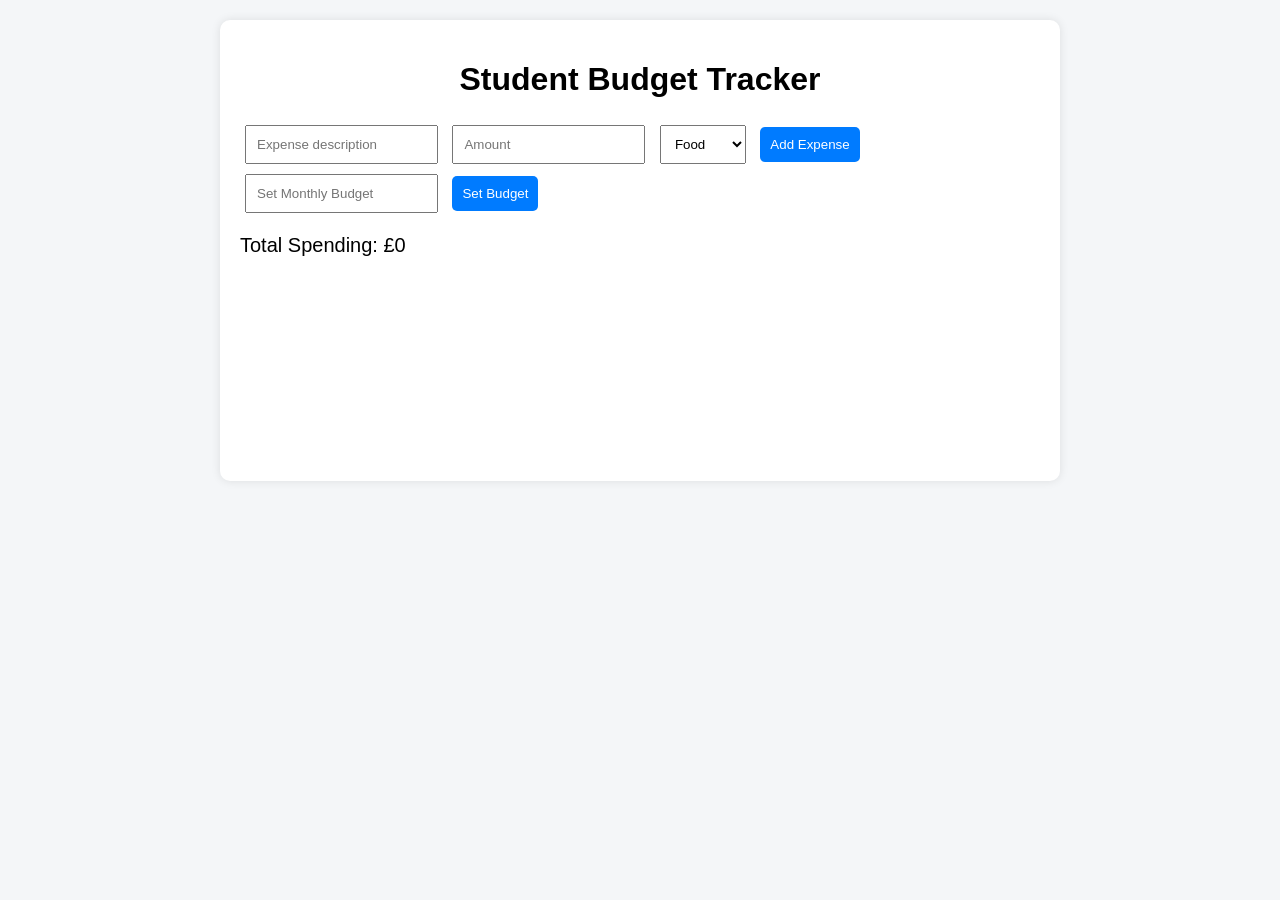
<file: student_budget_tracker.html>
<!-- =========================
STUDENT BUDGET TRACKER
Open this file in VS Code and run with Live Server
Files included in ONE for simplicity: HTML + CSS + JS
You can split into separate files later if you want
========================= -->

<!DOCTYPE html>
<html lang="en">
<head>
  <meta charset="UTF-8">
  <title>Student Budget Tracker</title>

  <!-- =========================
  CSS SECTION - STYLE YOUR APP HERE
  ========================= -->
  <style>
    body {
      font-family: Arial, sans-serif;
      background: #f4f6f8;
      margin: 0;
      padding: 20px;
    }

    h1 {
      text-align: center;
    }

    .container {
      max-width: 800px;
      margin: auto;
      background: white;
      padding: 20px;
      border-radius: 10px;
      box-shadow: 0 0 10px rgba(0,0,0,0.1);
    }

    input, select, button {
      padding: 10px;
      margin: 5px;
    }

    button {
      cursor: pointer;
      background: #007bff;
      color: white;
      border: none;
      border-radius: 5px;
    }

    ul {
      list-style: none;
      padding: 0;
    }

    li {
      padding: 10px;
      margin: 5px 0;
      background: #eee;
      display: flex;
      justify-content: space-between;
      border-radius: 5px;
    }

    .total {
      font-size: 20px;
      margin-top: 10px;
    }

    .warning {
      color: red;
      font-weight: bold;
    }
  </style>
</head>

<body>
  <div class="container">
    <h1>Student Budget Tracker</h1>

    <!-- =========================
    INPUT SECTION
    Modify inputs here (add new fields if needed)
    ========================= -->

    <input type="text" id="description" placeholder="Expense description">
    <input type="number" id="amount" placeholder="Amount">

    <!-- Category dropdown -->
    <select id="category">
      <option value="Food">Food</option>
      <option value="Travel">Travel</option>
      <option value="Bills">Bills</option>
      <option value="Leisure">Leisure</option>
    </select>

    <button onclick="addExpense()">Add Expense</button>

    <!-- =========================
    BUDGET LIMIT SECTION
    ========================= -->
    <div>
      <input type="number" id="budgetLimit" placeholder="Set Monthly Budget">
      <button onclick="setBudget()">Set Budget</button>
    </div>

    <!-- =========================
    EXPENSE LIST DISPLAY
    ========================= -->
    <ul id="expenseList"></ul>

    <!-- TOTAL DISPLAY -->
    <div class="total">
      Total Spending: £<span id="total">0</span>
    </div>

    <!-- WARNING MESSAGE -->
    <div id="warning" class="warning"></div>

    <!-- =========================
    SIMPLE CHART (BASIC VISUAL)
    ========================= -->
    <canvas id="chart" width="400" height="200"></canvas>

  </div>

  <!-- =========================
  JAVASCRIPT SECTION
  Modify logic and features here
  ========================= -->

  <script>
    let expenses = []; // Stores all expenses
    let total = 0; // Running total
    let budget = 0; // Monthly budget

    // =========================
    // ADD EXPENSE FUNCTION
    // Modify this to change how expenses are added
    // =========================
    function addExpense() {
      const desc = document.getElementById("description").value;
      const amount = parseFloat(document.getElementById("amount").value);
      const category = document.getElementById("category").value;

      if (!desc || isNaN(amount)) {
        alert("Please enter valid details");
        return;
      }

      const expense = { desc, amount, category };
      expenses.push(expense);

      total += amount;

      displayExpenses();
      updateTotal();
      updateChart();

      // Clear inputs
      document.getElementById("description").value = "";
      document.getElementById("amount").value = "";
    }

    // =========================
    // DISPLAY EXPENSES
    // Modify how each expense appears here
    // =========================
    function displayExpenses() {
      const list = document.getElementById("expenseList");
      list.innerHTML = "";

      expenses.forEach((exp, index) => {
        const li = document.createElement("li");
        li.innerHTML = `${exp.desc} (£${exp.amount}) - ${exp.category} 
          <button onclick="deleteExpense(${index})">X</button>`;
        list.appendChild(li);
      });
    }

    // =========================
    // DELETE EXPENSE
    // =========================
    function deleteExpense(index) {
      total -= expenses[index].amount;
      expenses.splice(index, 1);

      displayExpenses();
      updateTotal();
      updateChart();
    }

    // =========================
    // UPDATE TOTAL + CHECK BUDGET
    // =========================
    function updateTotal() {
      document.getElementById("total").innerText = total.toFixed(2);

      const warning = document.getElementById("warning");

      if (budget && total > budget) {
        warning.innerText = "⚠ You exceeded your budget!";
      } else {
        warning.innerText = "";
      }
    }

    // =========================
    // SET BUDGET
    // =========================
    function setBudget() {
      budget = parseFloat(document.getElementById("budgetLimit").value);
      updateTotal();
    }

    // =========================
    // SIMPLE CHART (BAR STYLE)
    // Modify for better visuals (Chart.js recommended)
    // =========================
    function updateChart() {
      const canvas = document.getElementById("chart");
      const ctx = canvas.getContext("2d");

      ctx.clearRect(0, 0, canvas.width, canvas.height);

      let categories = {};

      // Group expenses by category
      expenses.forEach(exp => {
        categories[exp.category] = (categories[exp.category] || 0) + exp.amount;
      });

      let x = 10;

      for (let cat in categories) {
        let height = categories[cat];

        ctx.fillStyle = "blue";
        ctx.fillRect(x, canvas.height - height, 40, height);

        ctx.fillStyle = "black";
        ctx.fillText(cat, x, canvas.height - 5);

        x += 60;
      }
    }
  </script>
</body>
</html>
</file>
